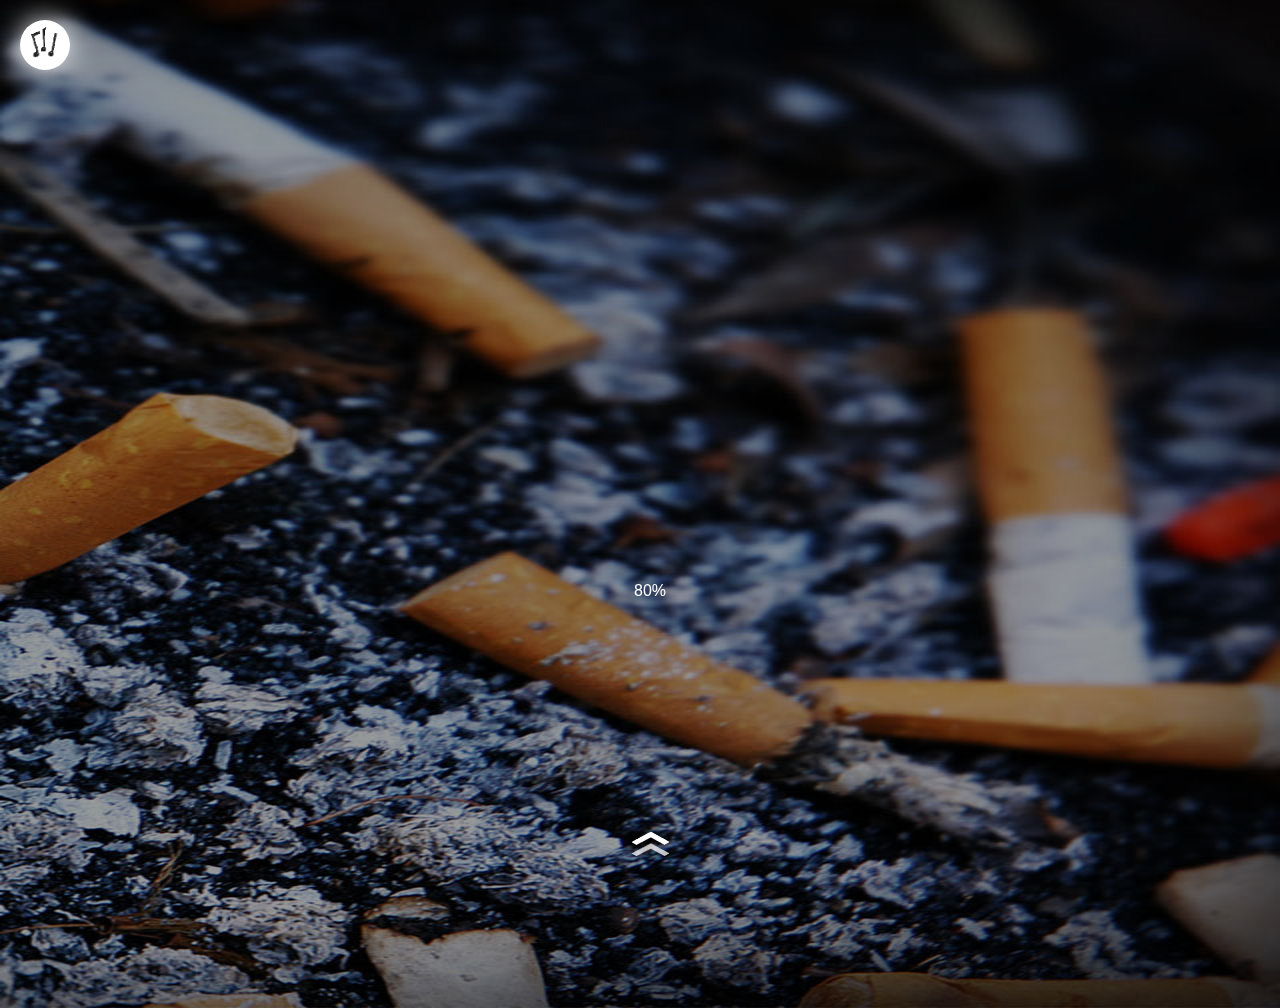
<file: h5/51/index.html>
<!doctype html>
<html lang="en">
<head>
	<meta charset="utf-8">
	<meta name="viewport" content="target-densitydpi=device-dpi, width=640px, user-scalable=no">
	<meta name="apple-mobile-web-app-capable" content="yes" />
	<meta name="apple-mobile-web-app-status-bar-style" content="default" />
	<meta name="msapplication-tap-highlight" content="no"/>
	<meta name="format-detection" content="telephone=no" />
	<title>"禁烟令"到！——别在“烟”雾缭绕</title>
	<link rel="stylesheet" type="text/css" href="css/page.css?0">
	<link rel="stylesheet" type="text/css" href="css/jquery.fullPage.css?0">
	<script type="text/javascript" src="js/jquery-1.8.3.min.js?0"></script>
	<script type="text/javascript" src="js/jquery.fullPage.min.js?0"></script>
	<script type="text/javascript" src="js/jquery.easing.1.3.js?0"></script>
    <script type="text/javascript" src="js/music.js?0"></script>
	<script type="text/javascript"> 
		$(function(){
			<!--loading JS-->
			var imgs=['images/arrow.png','images/bg1.jpg','images/bg2.jpg','images/bg3.jpg','images/music.gif','images/music.png','images/p1_img1.png','images/p1_img2.png','images/p1_img3.png','images/p1_img4.png','images/p2_img1.png','images/p2_img2.png','images/p2_img3.png','images/p2_img4.png','images/p3_img1.png','images/p3_text1.png','images/p3_text2.png','images/p3_text3.png','images/p3_text4.png','images/p4_img1.png','images/p4_shoushi1.png','images/p4_shoushi2.png','images/p4_shoushi3.png','images/p4_text1.png','images/p4_text2.png','images/p5_img1.png','images/p5_img2.png','images/p5_img3.png','images/p5_img4.png','images/p5_img5.png','images/p5_img6.png','images/p5_img7.png','images/p5_img8.png','images/p5_img9.png','images/p5_img10.png','images/p5_img11.png','images/p5_img12.png','images/p6_img1.png','images/p6_img2.png','images/p6_img3.png','images/p6_img4.png','images/zqlogo.png'];
			var max_num=0;
			var i_num=0;
			var load_num=0;
			function show_load(){
				if(i_num<max_num){
					i_num++;
				} 
				$('#show_load').text(i_num+'%');			
				if(i_num!=100){
					setTimeout(show_load,10);
				}else{
					$('#loading').after($('#contentpage').html());				
					$('#show_load,#loading').remove();
					$('#Container').show();
					_fullpage();
				}
			}
			function loadImg(){ 
				for(var i=0;i<imgs.length;i++){
					var obj_img=new Image();
					obj_img.onload=function(){ 
						load_num++; 
						max_num=parseInt((load_num/imgs.length)*100);
					}
					obj_img.src=imgs[i];
				}
				show_load();
			}
			 loadImg();
		});
		<!--fullpage animation JS-->
		function _fullpage(){
			$('#Container').fullpage({
				navigation: false,
				continuousVertical:false,
				afterRender:function(){
					$('.section1').find('.p1_img1').delay(2100).animate({top: '30%'}, 1500, 'easeOutBounce');
					$('.section1').find('.p1_img2').delay(700).animate({left: '15%'}, 1500, 'easeOutCirc');
					$('.section1').find('.p1_img3').delay(1400).animate({left: '40%'}, 1500, 'easeOutCirc');
					$('.section1').find('.zqlogo').delay(2100).animate({right: '2%'}, 1500, 'easeOutCirc');	
				},
				afterLoad: function(anchorLink, index){
					if(index == 1){
						$('.section1').find('.p1_img1').delay(2100).animate({top: '30%'}, 1500, 'easeOutBounce');
						$('.section1').find('.p1_img2').delay(700).animate({left: '15%'}, 1500, 'easeOutCirc');
						$('.section1').find('.p1_img3').delay(1400).animate({left: '40%'}, 1500, 'easeOutCirc');
						$('.section1').find('.zqlogo').delay(2100).animate({right: '2%'}, 1500, 'easeOutCirc');	
					}
					if(index == 2){
						$('.section2').find('.p2_img1').delay(700).fadeIn(1000);
						$('.section2').find('.p2_img2').delay(1400).slideDown(1000);
						$('.section2').find('.p2_img3').delay(2100).slideDown(1000);
						$('.section2').find('.p2_img4').delay(2800).slideDown(1000);
						$('.section2').find('.zqlogo').delay(1500).animate({right: '2%'}, 1500, 'easeOutCirc');	
						
					}
					if(index == 3){
						$('.section3').find('.p3_img1').delay(1000).animate({right: '26%'}, 1500, 'easeOutExpo');
						$('.section3').find('.p3_text1').delay(700).animate({right: '26%'}, 1500, 'easeOutCirc');
						$('.section3').find('.p3_text2').delay(1400).animate({right: '17%'}, 1500, 'easeOutCirc');
						$('.section3').find('.p3_text3').delay(2100).animate({left: '5%'}, 1500, 'easeOutCirc');
						$('.section3').find('.p3_text4').delay(2100).animate({left: '17%'}, 1500, 'easeOutCirc');
						$('.section3').find('.zqlogo').delay(1500).animate({right: '2%'}, 1500, 'easeOutCirc');	
					}
					if(index == 4){
						$('.section4').find('.p4_img1').delay(700).fadeIn(1000);
					    $('.section4').find('.fp-controlArrow').delay(2500).fadeIn(1000);
						$('.section4').find('.p4_img2').delay(1200).animate({top: '20%'}, 1500, 'easeOutCirc');
                        $('.section4').find('.slide_wraper').delay(1500).animate({top: '40%'}, 1500, 'easeOutCirc');
						$('.section4').find('.p4_img6').delay(1500).animate({top: '80%'}, 1500, 'easeOutCirc');
						$('.section4').find('.zqlogo').delay(1500).animate({right: '2%'}, 1500, 'easeOutCirc');	
					}
					if(index == 5){
						$('.section5').find('.p5_img1').delay(700).fadeIn(1000);
						$('.section5').find('.fp-controlArrow').delay(2500).fadeIn(1000);
						$('.section5').find('.p5_img2').delay(1500).animate({left: '5%'}, 1500, 'easeOutCirc');	
						$('.section5').find('.slide_wraper1').delay(1500).fadeIn(1000);
						$('.section5').find('.zqlogo').delay(1500).animate({right: '2%'}, 1500, 'easeOutCirc');	
					}
					if(index == 6){
						$('.section6').find('.p6_img1').delay(700).fadeIn(1000);
						$('.section6').find('.p6_img2,.p6_img3').delay(1500).animate({left: '5%'}, 1500, 'easeOutCirc');	
						$('.section6').find('.zqlogo').delay(1500).animate({right: '2%'}, 1500, 'easeOutCirc');	
					}
					
				},
				onLeave: function(index, direction){
					if(index == 1){
						$('.section1').find('.p1_img1').animate({top: '-100%'}, 1500, 'easeOutBounce');
						$('.section1').find('.p1_img2').animate({left: '-100%'}, 1500, 'easeOutCirc');
						$('.section1').find('.p1_img3').animate({left: '-50%'}, 1500, 'easeOutCirc');
						$('.section1').find('.zqlogo').animate({right: '-20%'}, 1500, 'easeOutCirc');	
					}
					if(index == 2){
						$('.section2').find('.p2_img1').fadeOut(1000);
						$('.section2').find('.p2_img2').hide(1000);
						$('.section2').find('.p2_img3').hide(1000);
						$('.section2').find('.p2_img4').hide(1000);
						$('.section2').find('.zqlogo').animate({right: '-20%'}, 1500, 'easeOutCirc');	
					}
					if(index == 3){
						$('.section3').find('.p3_img1').animate({right: '-126%'}, 10, 'easeOutExpo');
						$('.section3').find('.p3_text1').animate({right: '-126%'}, 10, 'easeOutCirc');
						$('.section3').find('.p3_text2').animate({right: '-117%'}, 10, 'easeOutCirc');
						$('.section3').find('.p3_text3').animate({left: '-115%'}, 10, 'easeOutCirc');
						$('.section3').find('.p3_text4').animate({left: '-117%'}, 10, 'easeOutCirc');
						$('.section3').find('.zqlogo').animate({right: '-112%'}, 10, 'easeOutCirc');	
					}
					if(index == 4){
						$('.section4').find('.p4_img1').fadeOut(1000);
						$('.section4').find('.fp-controlArrow').fadeOut(1000);
						$('.section4').find('.p4_img2').animate({top: '-10000px'}, 1500, 'easeOutCirc');
						$('.section4').find('.slide_wraper').animate({top: '-150%'},10, 'easeOutCirc');
						$('.section4').find('.p4_img6').animate({top: '-10000px'}, 1500, 'easeOutCirc');
						$('.section4').find('.zqlogo').delay(1500).animate({right: '-112%'}, 1500, 'easeOutCirc');		
					}
					if(index == 5){						
						$('.section5').find('.p5_img1').fadeOut(1000);
						$('.section5').find('.fp-controlArrow').fadeOut(1000);
						$('.section5').find('.p5_img2').animate({left: '-115%'}, 1500, 'easeOutCirc');	
						$('.section5').find('.slide_wraper1').fadeOut(1000);
						$('.section5').find('.zqlogo').animate({right: '-112%'}, 1500, 'easeOutCirc');	
					}
					if(index == 6){
						$('.section6').find('.p6_img1').fadeOut(1000);
						$('.section6').find('.p6_img2,.p6_img3').animate({left: '-115%'}, 1500, 'easeOutCirc');	
						$('.section6').find('.zqlogo').animate({right: '-112%'}, 1500, 'easeOutCirc');		
					}
				}
			});
		}
	</script>
</head>
<body> 


<div id="loading">
    <div style="width:100%;position:fixed;bottom:300px; text-align:center;text-indent:20px;z-index:99;color:#fff;" id="show_load">0%</div>
</div>
<script type="text/temp" id="contentpage">
<div id="Container">
    <!-- page1 -->
    <div class="section section1">
 		<img src="images/p1_img1.png" class="p1_img1">
        <img src="images/p1_img2.png" class="p1_img2">
        <img src="images/p1_img3.png" class="p1_img3">
        <img src="images/zqlogo.png" class="zqlogo">
    </div>
    <!-- page2 -->
    <div class="section section2">
		<img src="images/p2_img1.png" class="p2_img1">
        <img src="images/p2_img2.png" class="p2_img2">
        <img src="images/p2_img3.png" class="p2_img3">
        <img src="images/p2_img4.png" class="p2_img4">
        <img src="images/zqlogo.png" class="zqlogo">
    </div>
    <!-- page3 -->
    <div class="section section3">
		<img src="images/p3_img1.png" class="p3_img1">
        <img src="images/p3_text1.png" class="p3_text1">
        <img src="images/p3_text2.png" class="p3_text2">
        <img src="images/p3_text3.png" class="p3_text3">
        <img src="images/p3_text4.png" class="p3_text4">
        <img src="images/zqlogo.png" class="zqlogo">
    </div>
    <div class="section section4">
    	<img src="images/p4_img1.png" class="p4_img1">
        <img src="images/p4_text1.png" class="p4_img2">
   	 	<div class="slide_wraper">
			<div class="slide"><img style="position:relative;margin:0px auto" src="images/p4_shoushi1.png" class="slide_img"></div>
            <div class="slide"><img style="position:relative;margin:0px auto" src="images/p4_shoushi2.png" class="slide_img"></div>
            <div class="slide"><img style="position:relative;margin:0px auto" src="images/p4_shoushi3.png" class="slide_img"></div>
         </div>
         <img src="images/p4_text2.png" class="p4_img6">
        <img src="images/zqlogo.png" class="zqlogo">
	</div>
    <!-- page5 -->
    <div class="section section5">
		<img src="images/p5_img1.png" class="p5_img1">
        <img src="images/p5_img2.png" class="p5_img2">
      	<div class="slide_wraper1">
		   <div class="slide"><img style="position:relative;margin:0px auto" src="images/p5_img3.png" class="slide_img"></div>
           <div class="slide"><img style="position:relative;margin:0px auto" src="images/p5_img4.png" class="slide_img"></div>
           <div class="slide"><img style="position:relative;margin:0px auto" src="images/p5_img5.png" class="slide_img"></div>
           <div class="slide"><img style="position:relative;margin:0px auto" src="images/p5_img6.png" class="slide_img"></div>
           <div class="slide"><img style="position:relative;margin:0px auto" src="images/p5_img7.png" class="slide_img"></div>
           <div class="slide"><img style="position:relative;margin:0px auto" src="images/p5_img8.png" class="slide_img"></div>
           <div class="slide"><img style="position:relative;margin:0px auto" src="images/p5_img9.png" class="slide_img"></div>
           <div class="slide"><img style="position:relative;margin:0px auto" src="images/p5_img10.png" class="slide_img"></div>
           <div class="slide"><img style="position:relative;margin:0px auto" src="images/p5_img11.png" class="slide_img"></div>
           <div class="slide"><img style="position:relative;margin:0px auto" src="images/p5_img12.png" class="slide_img"></div>
        </div>
        <img src="images/zqlogo.png" class="zqlogo">
    </div>
    <!-- page6 -->
    <div class="section section6">
		<img src="images/p6_img1.png" class="p6_img1">
        <img src="images/p6_img2.png" class="p6_img2">
        <img src="images/p6_img3.png" class="p6_img3">
        <img src="images/p6_img4.png" class="p6_img4">
        <img src="images/zqlogo.png" class="zqlogo">
    </div>
</div>
</script>
<div  id="wraper_arrow"><img src="images/arrow.png" id="arrow"></div>
<div>
	<div class="music"><img src="images/music.gif"></div><!-- 音乐 -->
</div>

<script type="text/javascript">
$(function(){
	  //-----------------
	  var DEFAULT_WIDTH = 640, // 页面的默认宽度
	  ua = navigator.userAgent.toLowerCase(), // 根据 user agent 的信息获取浏览器信息
		  deviceWidth = window.screen.width, // 设备的宽度
		  devicePixelRatio = window.devicePixelRatio || 1, // 物理像素和设备独立像素的比例，默认为1
		  targetDensitydpi;
	  // Android4.0以下手机不支持viewport的width，需要设置target-densitydpi
	  if (ua.indexOf("android") !== -1 && parseFloat(ua.slice(ua.indexOf("android")+8)) < 4) {
		  targetDensitydpi = DEFAULT_WIDTH / deviceWidth * devicePixelRatio * 160;
		  $('meta[name="viewport"]').attr('content', 'target-densitydpi=' + targetDensitydpi + ', width=device-width, user-scalable=no');
	  } 
});
</script>
</body>
</html>
</file>
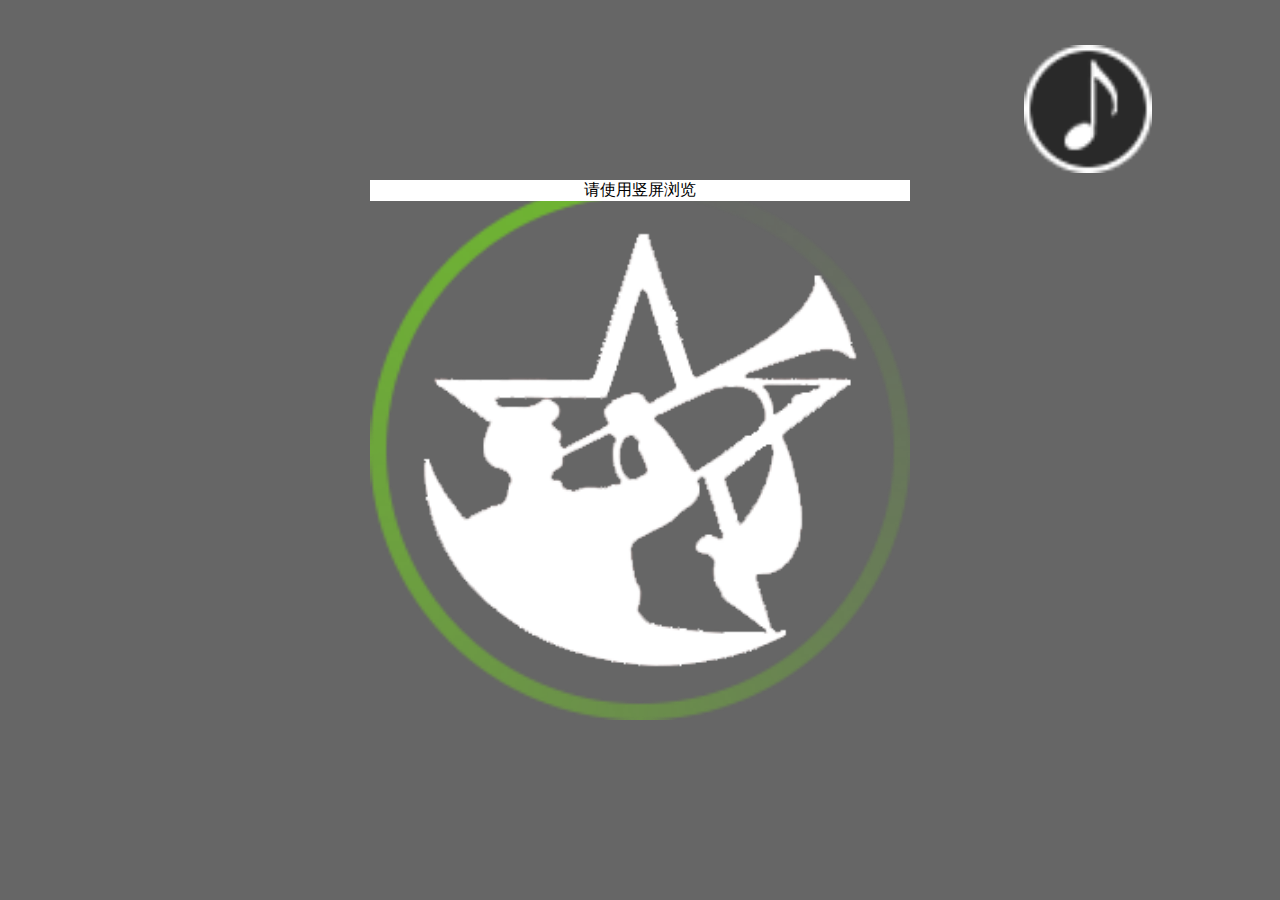
<file: h5/weicj/index.html>
<!doctype html>
<html>
<head>
<meta charset="utf-8">
<meta name="viewport" content="initial-scale=1;maxinum-scale=1;user-scalable=no;">
<meta name="viewport"  content="telephone=no">
<meta name="viewport"  content="email=no">
<title>好一个军范，军人的双手-微信公众号优秀作品展播</title>
<link href="images/load.css" type="text/css" rel="stylesheet">
<link href="images/index.css" type="text/css" rel="stylesheet">
<link href="images/animation.css" type="text/css" rel="stylesheet">
<link href="images/keyframes.css" type="text/css" rel="stylesheet">
<link href="images/page1.css" type="text/css" rel="stylesheet">
<link href="images/page2.css" type="text/css" rel="stylesheet">
<link href="images/page3.css" type="text/css" rel="stylesheet">
<link href="images/page4.css" type="text/css" rel="stylesheet">

<script type="text/javascript" src="images/zepto.min.js"></script>
<script type="text/javascript" src="images/touch.js"></script>
<script type="text/javascript" src="images/index.js"></script>
</head>

<body>
<!--载入-->
<div class="loading" id="loading">
	<div class="loadbox">
    	<div class="circle"></div>
        <div class="circle_logo"></div>
        <div class="tipbox" id="tipbox">请使用竖屏浏览</div>
    </div>
</div>
<!--主舞台-->
<div class="content" id="content" style="display:none;">
	<!--第一页-->
    <div class="page page1">
    	<img src="images/page1-1.png" class="p1_1 page_moveFromTop">
        <img src="images/page1-2.png" class="p1_2 page_moveFromLeft delay200">
        <img src="images/page1-3.png" class="p1_3 page_resizeBig  delay600">
        <img src="images/page1-4.png" class="p1_4 page_moveFromRight delay600">
    </div>
    <!--第二页-->
    <div class="page page2 hide">
    	<img src="images/page2-1.png" class="p2_1 hide page_opacity0To1">
        <div class="p2_2_box">
       		<img src="images/page2-2.png" class="p2_2 hide page_moveFromLeft delay700">
        </div>
        <img src="images/page2-3.png" class="p2_3 hide page_moveFromTop delay500">
        <img src="images/page2-4.png" class="p2_4 hide page_moveFromRight delay1200">
        <img src="images/page2-4.png" class="p2_5 hide page_moveFromRight delay1400">
        <img src="images/page2-4.png" class="p2_6 hide page_moveFromRight delay1500">
        <img src="images/page2-7.png" class="p2_7 hide page_opacity0To1 delay1700">
        <img src="images/page2-8.png" class="p2_8 hide page_moveFromRight delay1700">
    </div>
    <!--第三页-->
    <div class="page page3 hide">
    	<img src="images/bg3.jpg" class="p3_bg hide page_Opacity07To10" id="p3_bg">
   		<img src="images/page3-1.png" class="p3_1 hide page_moveFromBottomLong">
    </div>
    <!--第四页-->
    <div class="page page4 hide">
    	<img src="images/page2-1.png" class="p2_1 hide">
    	<img src="images/page4-tab.png" class="p4_tab hide page_moveFromBottom">
        <img src="images/page4-1.png" class="p4_1 hide page_opacity0To1 delay600">
        <img src="images/white-tab.png" class="left_tab hide page_moveToLeft delay600">
        <img src="images/white-tab.png" class="right_tab hide page_moveToRight delay600">
        <img src="images/page4-2.png" class="p4_2 hide  page_moveFromBottom3 delay1200">
        <img src="images/page4-3.png" class="p4_3 hide page_moveFromBottom2 delay1200">
        <img src="images/nextbtn.png" class="nextbtn hide  page_moveFromBottom2 delay1200">
    </div>
    <!--第五页-->
    <div class="page page5 hide">
    	<img src="images/page2-1.png" class="p2_1 hide">
    	<img src="images/page5-tab.png" class="p4_tab hide">
        <img src="images/page5-1.png" class="p4_1 hide page_opacity0To1">
        <img src="images/white-tab.png" class="left_tab hide page_moveToLeft">
        <img src="images/white-tab.png" class="right_tab hide page_moveToRight">
        <img src="images/page5-2.png" class="p4_2 hide  page_moveFromBottom3 delay600">
        <img src="images/page5-3.png" class="p4_3 hide page_moveFromBottom2 delay600">
        <img src="images/nextbtn.png" class="nextbtn hide  page_moveFromBottom2 delay600">
    </div>
    <!--尾页-->
    <div class="page page6 hide">
    	<img src="images/page1-1.png" class="p1_1 page_moveFromTop">
        <img src="images/page1-2.png" class="p1_2 page_moveFromLeft delay200">
        <img src="images/page1-3.png" class="p1_3 page_resizeBig  delay600">
        <img src="images/page1-4.png" class="p1_4 page_moveFromRight delay600">
        <img src="images/sharebt.png" class="sharebt page_moveFromBottom delay600" onClick="showShareBox()">
    </div>
</div>
<!--分享框-->
<div class="sharebox hide" id="sharebox" onClick="closeSharebox()">
	<img src="images/share.png">
</div>
<!--播放器-->
<div class="videoContainer" id="videoContainer"></div>
<div class="videoBt " onClick="changeVideostate()">
	<img class="videoBtXuanzhuan" src="images/music_on.png" id="videoBtImg" >
</div>
<script type="text/javascript">
	document.getElementById(":sss").style="s";
</script>
</body>
</html>
</file>
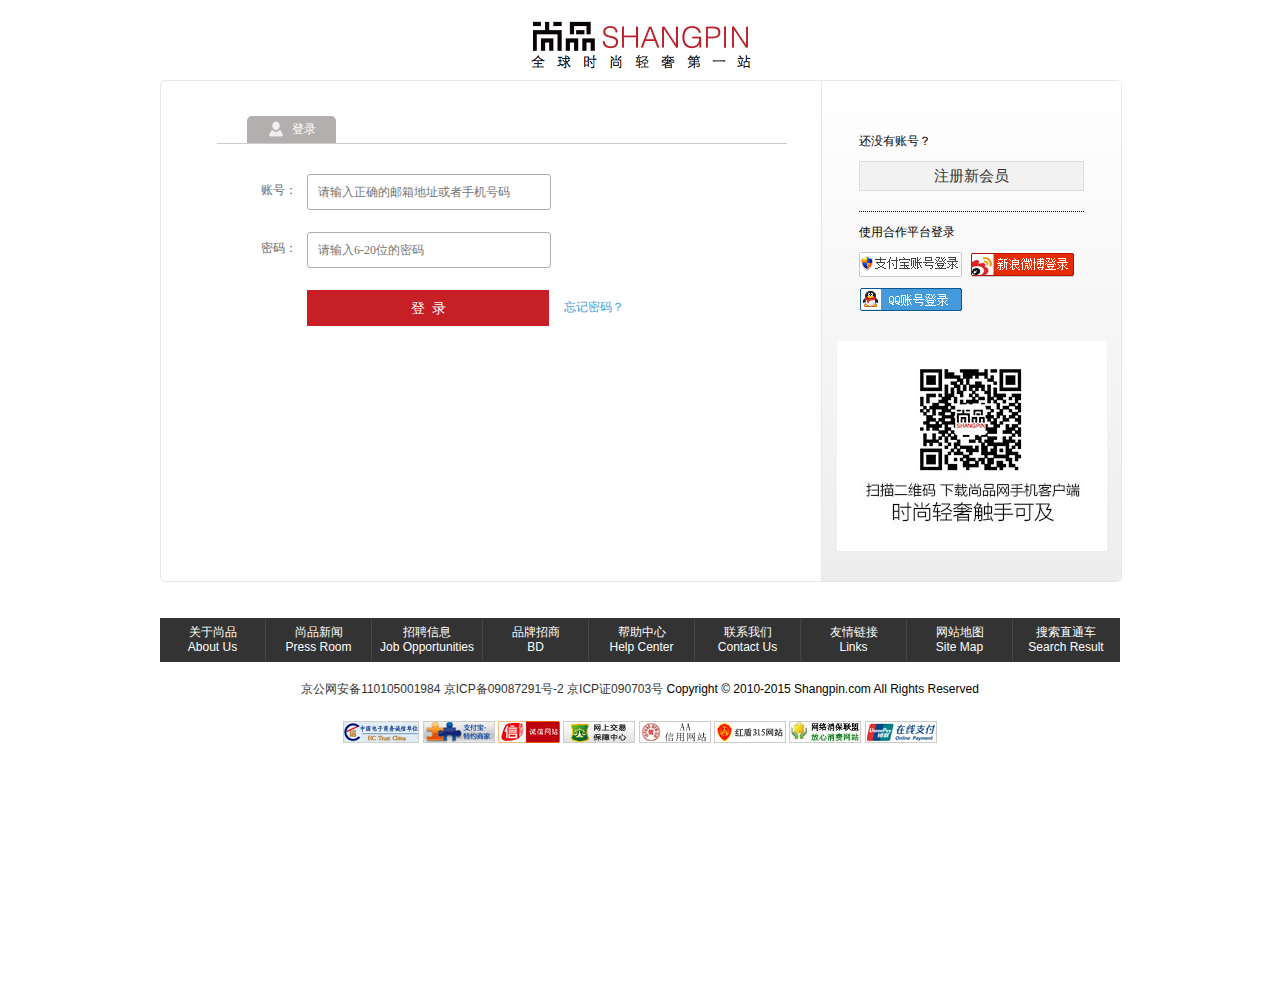
<file: notes-shangpin/login.html>
<!doctype html>
<html lang="en">
<head>
	<meta charset="UTF-8">
	<title>尚品-登录/注册</title>
	<link rel="stylesheet" type="text/css" href="css/style.css">
	<link rel="stylesheet" type="text/css" href="css/login.css">
	<link rel="stylesheet" type="text/css" href="css/footer.css">
	<script type="text/javascript" src="js/jquery.js"></script>
	<script type="text/javascript" src="js/jquery.enplaceholder.js"></script>
	<!--[if gte IE 8]><script type="text/javascript">$(function(){$('input').placeholder();});</script><![endif]-->
	<script type="text/javascript">
		$(document).ready(function(){
			//手机注册和邮箱注册切换
			$(".wpr_form_title a").click(function(){
				var _this = $(this),t = _this.text(),at=$(".acount");
				if(t=="手机注册"){
					at.find('label').text('手机：');
					at.find('input').attr('placeholder','请输入正确的手机号');
					_this.addClass('cur_ph').siblings().removeClass('cur_em');
				}else if(t=="邮箱注册"){
					at.find('label').text('邮箱：');
					at.find('input').attr('placeholder','请输入正确的邮箱地址');
					_this.addClass('cur_em').siblings().removeClass('cur_ph');
				}
			});
			//登录注册切换
			$(".choiceBtn").click(function(){
				var _this=$(this),t1 = "注册新会员",t2 = "登录";
				if(_this.text()==t1){
					_this.text(t2);
					$(".dv_login").animate({left:-1000},800).siblings().animate({left:56},1000);
				}else if(_this.text()==t2){
					_this.text(t1);
					$(".dv_regist").animate({left:-1000},800).siblings().animate({left:56},1000);
				}
			});
		});
	</script>
</head>
<body>
<div id="Container">
	<div class="wraper_top"><img src="images/login/logo.jpg" alt=""></div>
	<!-- 中间部分[ -->
	<div class="wraper_center">
		<!-- 中间部分左边[ -->
		<div class="wraper_center_left">
			<!-- login登录[ -->
			<div class="wraper_login_regist dv_login">
				<form action="#" id="formLogin">
					<div class="wpr_form_title"><a href="#" class="cur">登录</a></div>
					<div class="wpr_form_cont">
						<p><label>账号：</label>
						   <input type="text" name="emailorphone" id="emailorphone" placeholder="请输入正确的邮箱地址或者手机号码">
						   <span class="e_msg">账号不能为空</span>
						</p>
						<p><label>密码：</label>
						   <input type="text" name="password" id="password" placeholder="请输入6-20位的密码">
						   <span class="e_msg">密码不能为空</span>
						</p>
						<p class="login_btns"><button>登&nbsp;&nbsp;录</button><a href="#">忘记密码？</a></p>
					</div>
				</form>
			</div><!-- ]login登录 -->
			<!-- regist注册[ -->
			<div class="wraper_login_regist dv_regist">
				<form action="#" id="formRegist">
					<div class="wpr_form_title"><a href="#" class="cur_ph phone">手机注册</a><a href="#" class="email">邮箱注册</a></div>
					<div class="wpr_form_cont">
						<p class="acount"><label>手机：</label>
						   <input type="text" name="emailorphone" class="emailorphone" placeholder="请输入正确的手机号">
						   <span class="e_msg">账号不能为空</span>
						</p>
						<p><label>密码：</label>
						   <input type="text" name="password" class="password" placeholder="请输入6-20位的密码">
						   <span class="e_msg">账号不能为空</span>
						</p>
						<p><label>确认密码：</label>
						   <input type="text" name="repassword" class="repassword" placeholder="请再次输入密码">
						   <span class="e_msg">账号不能为空</span>
						</p>
						<p class="verify_code"><label>验证码：</label>
						   <input type="text" name="checkcode" class="checkcode" placeholder="请输入验证码">
						   <span class="show_vcode">
						   	<img src="images/login/VerifyRegisterMobileHandler.gif" alt="验证码">
							<i>换一换</i>
						   </span>
						   <span class="e_msg">账号不能为空</span>
						</p>
						<p class="gender"><label>性别：</label>
						   <span class="sp_gender"><input type="radio" name="gender" class="female">女士</span>
						   <span class="sp_gender"><input type="radio" name="gender" class="male">男士</span>
						   <span class="e_msg">账号不能为空</span>
						</p>
						<p class="login_btns"><button>登&nbsp;&nbsp;录</button><a href="#">忘记密码？</a></p>
						<a href="#" class="tiaokuan">《注册条款》</a>
					</div>
				</form>
			</div>
			<!-- ]regist注册 -->
		</div><!-- ]中间部分左边 -->
		<script type="text/javascript">
			$(function(){
				var formVerify = formVerify || {};
				var toString = Object.prototype.toString;
				formVerify.isArray=function(r){
					return toString.call(r)=="[object Array]";
				}
				formVerify.isString=function(r){
					return toString.call(r)=="[object String]";
				}
				formVerify.isObject=function(r){
					return toString.call(r)=="[object Object]";
				}
				formVerify.isRegExp=function(r){
					return toString.call(r)=="[object RegExp]";
				}

				formVerify.reg={
					email: /^[a-zA-Z0-9_\-]{1,}@[a-zA-Z0-9_\-]{1,}\.[a-zA-Z0-9_\-.]{1,}$/,
	                phone: /^(?:13\d|15\d)\d{5}(\d{3}|\*{3})$/,
	                noEmpty: ''
				};
				formVerify.route={
					emailorphone:[formVerify.reg.email,formVerify.reg.phone],
					password:formVerify.reg.noEmpty,
					checkcode:"http://www.baidu.com"
				};

				formVerify.asyncVerify = true;
				formVerify.verifyResult = true;

				formVerify.verify=function(v,reg){
					if(this.isRegExp(reg)){
						return reg.test(v);
					}else if(this.isArray(reg)){
						var rs = true;
						for(var i=0;i<reg.length;i++){
							rs = this.verify(v,reg[i]);
							if(rs){
								break;
							}
						}
						return rs;
					}else if(this.isString(reg)){
						if(reg.indexOf('http://')==0){

						}
					}
				}
				formVerify.init = function(){
					for(var id in formVerify.route){
						var _reg = formVerify.route[id];
						$("#"+id).data('reg',_reg).blur(function(){
							var _this=$(this);
							var _thisV = _this.val();
							var _thisR = _this.data('reg');
							var f = formVerify.verify(_thisV,_thisR);
							if(formVerify.verifyResult){
								formVerify.verifyResult = f;
							}
							if(!f){
								_this.nextAll('.e_msg').show();
							}else{
								_this.nextAll('.e_msg').hide();
							}
						});
					}

					$("#formLogin").submit(function(){
						for(var n in formVerify.route){
							$("#"+n).blur();
						}
					});
				}
				formVerify.init();
			});
		</script>
		<!-- 中间部分右边[ -->
		<div class="wraper_center_right">
			<div class="wpr_cr_top">
				<p>还没有账号？</p>
				<span class="choiceBtn">注册新会员</span>
			</div>
			<p class="other_login_tips">使用合作平台登录</p>
			<p class="other_login_cont">
				<a href="#" class="sans_ways"></a>
				<a href="#" class="zfb_ways"></a>
				<a href="#" class="qq_ways"></a>
			</p>
			<a href="#" class="wx_banner"><img src="images/login/wx_banner.jpg" alt=""></a>
		</div><!-- ]中间部分右边 -->
	</div><!-- ]中间部分 -->
	<div class="footer_infos">
		<a href="#">
			关于尚品
			<span>About Us</span>
		</a>
		<a href="#">
			尚品新闻
			<span>Press Room</span>
		</a>
		<a href="#" class="more_width">
			招聘信息
			<span>Job Opportunities</span>
		</a>
		<a href="#">
			品牌招商
			<span>BD</span>
		</a>
		<a href="#">
			帮助中心
			<span>Help Center</span>
		</a>
		<a href="#">
			联系我们
			<span>Contact Us</span>
		</a>
		<a href="#">
			友情链接
			<span>Links</span>
		</a>
		<a href="#">
			网站地图
			<span>Site Map</span>
		</a>
		<a href="#" class="dele_border">
			搜索直通车
			<span>Search Result</span>
		</a>
	</div> 
	<!-- footer_record[ -->
	<div class="footer_record">
		<a href="#">京公网安备110105001984</a>
		<a href="#">京ICP备09087291号-2</a>
		<a href="#">京ICP证090703号</a>
		<i>Copyright © 2010-2015 Shangpin.com All Rights Reserved</i>
	</div><!-- ]footer_record -->
	<!-- footer_auth[ -->
	<div class="footer_auth">
		<a href="#"><img src="images/index/foot1.gif"></a>
		<a href="#"><img src="images/index/foot2.gif"></a>
		<a href="#"><img src="images/index/foot3.png"></a>
		<a href="#"><img src="images/index/foot4.gif"></a>
		<a href="#"><img src="images/index/foot5.gif"></a>
		<a href="#"><img src="images/index/foot6.gif"></a>
		<a href="#"><img src="images/index/foot7.jpg"></a>
		<a href="#"><img src="images/index/foot8.gif"></a>
	</div><!-- ]footer_auth -->
</div>
</body>
</html>
</file>
<file: h5/51/css/page.css>
*{
	margin: 0px;
	padding:0px;
}
body{
	font-family:"Microsoft YaHei",sans-serif !important;
	position: relative;
}

#loading{
	width:100%;
	height:1008px;
	background:url("../images/bg1.jpg") no-repeat;
	background-size: 100% 100%;	
}
#Container{
	position:relative;
	width:100%;
}
#Container .section{
	position: relative;
	overflow:hidden;
	
}
#wraper_arrow{
	position:fixed;
	width:100%;
	padding:10px;
	bottom:30px;
	left:0px;
	text-align:center;
	z-index: 100000;
}
#arrow{
	display:inline-block;
	width:37px;
	height:24px;
	background: url("../images/arrow.png") no-repeat;
	background-size: 100% 100%;
	-webkit-animation: start 1.5s infinite ease-in-out;
	-moz-animation: start 1.5s infinite ease-in-out;
	animation: start 1.5s infinite ease-in-out;
}
/*箭头指示引导*/
@-webkit-keyframes start {
	0%,30% {opacity: 0;-webkit-transform: translate(0,10px);}
	60% {opacity: 1;-webkit-transform: translate(0,0);}
	100% {opacity: 0;-webkit-transform: translate(0,-8px);}
}
@-moz-keyframes start {
	0%,30% {opacity: 0;-moz-transform: translate(0,10px);}
	60% {opacity: 1;-moz-transform: translate(0,0);}
	100% {opacity: 0;-moz-transform: translate(0,-8px);}
}
@keyframes start {
	0%,30% {opacity: 0;transform: translate(0,10px);}
	60% {opacity: 1;transform: translate(0,0);}
	100% {opacity: 0;transform: translate(0,-8px);}
}

/*
	第一页
*/
.section1 img{
	position:absolute;
	display:block;
}
.section1 .p1_img1{
	top:-50%;
	left:28%;
}
.section1 .p1_img2{
	top:5%;
	left:-100%
}
.section1 .p1_img3{
	top:20%;
	left:-50%;
}
.section .zqlogo{
	display:block;
	position:absolute;
	right:-20%;
	bottom:2%;
}

/*
	第二页
*/
.section2 img{
	position:absolute;
	display:block;
}
.section2 .p2_img1{
	top:10%;
	left:20%;
	display:none;
}
.section2 .p2_img2{
	left:5%;
	bottom:400px;
	display:none;
}
.section2 .p2_img3{
	left:22%;
	bottom:330px;
	display:none;
}
.section2 .p2_img4{
	left:11%;
	bottom:270px;
	display:none;
}
/*
	第三页
*/
.section3 img{
	display:block;
	position:absolute;	
}
.section3 .p3_img1{
	top:8%;
	right:-50%;
}
.section3 .p3_text1{
	top:45%;
	right:-126%;
}
.section3 .p3_text2{
	top:50%;
	right:-117%;
}
.section3 .p3_text3{
	top:58%;
	left:-115%;
}
.section3 .p3_text4{
	top:70%;
	left:-117%;
}
/*
	第四页
*/
.slide_wraper{
	position:absolute;
	width:100%;
	height:246px;
	top:-150%;
	/*margin-bottom:-150%;*/
}
.section4 .p4_img1{
	display:block;
	position:absolute;
	top:3%;
	right:3%;
	display:none;	
}
.section4 .p4_img2{
	display:block;
	position:absolute;
	top:-115%;
	left:5%;	
}
.slide_wraper .slide_img{
	display:block;
	position:relative;
	margin:0px auto;	
}
.section4 .p4_img6{
	display:block;
	position:absolute;
	top:-115%;
	bottom:20%;	
}
/*
	第五页
*/
.section5 img{
	display:block;
	position:absolute;	
}
.section5 .p5_img1{
	top:3%;
	right:5%;
	display:none;
}
.section5 .slide_wraper1{
	position:absolute;
	width:100%;
	height:378px;
	top:45%;
	display:none;
}
.section5 .p5_img2{
	top:28%;
	left:-115%;
}
.section5 .p5_img3{
	top:40%;
	left:-115%;
}

/*
	第六页
*/
.section6 img{
	display:block;
	position:absolute;	
}
.section6 .p6_img1{
	top:10%;
	left:10%;
	display:none;	
}
.section6 .p6_img2{
	top:10%;
	left:-115%;
}
.section6 .p6_img3{
	top:20%;
	left:-115%;	
}
.section6 .p6_img4{
	bottom:2%;
	left:2%;	
}
/*
	index
*/
.section1{
	background:url("../images/bg1.jpg") no-repeat;
	background-size: 100% 100%;
}
.section2{
	background:url("../images/bg2.jpg") no-repeat;
	background-size: 100% 100%;
}
.section3{
	background:url("../images/bg3.jpg") no-repeat;
	background-size: 100% 100%;
}
.section4{
	background:url("../images/bg3.jpg") no-repeat;
	background-size: 100% 100%;
}
.section5{
	background:url("../images/bg3.jpg") no-repeat;
	background-size: 100% 100%;
}
.section6{
	background:url("../images/bg3.jpg") no-repeat;
	background-size: 100% 100%;
}
.music{ width: 50px; height: 50px;  position: fixed; top:20px; left: 20px; border-radius:45px; cursor:pointer; background: #fff; box-shadow:0 0 30px #fff;  }
.music>img{ max-width:100%; max-height:100%; position: absolute; top: 3px; left: 7px;}
</file>
<file: h5/weicj/images/load.css>
@charset "utf-8";
/* 加载页面 */
.loading { position:absolute; }
.loadbox { width:100%;  height:100%; position:relative;}
.circle{ background:url(loading.png) no-repeat; width:100%; height:100%; position:absolute;background-size:cover; animation:xuanzhuan 1.2s linear infinite; }
.circle_logo{ background: url(logo.png) no-repeat; width:100%; height:100%; position:absolute; background-size:cover;}
.tipbox {
    background: #fff none repeat scroll 0 0;
    position: absolute;
    text-align: center;
    top: 0;
    width: 100%;
    z-index: 999;
	 display:none;
}
</file>
<file: h5/weicj/images/index.css>
@charset "utf-8";
/*公用css */
* {
	margin: 0;
	padding: 0;
}
body {
	background: #666;
	overflow: hidden;
}
.hide {
	display: none;
}
img {
	width: 40%;
}
.page {
	background: #fff;
	height: 100%;
	overflow: hidden;
	position: absolute;
	width: 100%;
}
.content {
	overflow: hidden;
}
/*元素背景*/
.page1 {
	background: url("bg1.jpg") no-repeat;
	background-size: cover;
	width: 100%;
	height: 100%;
}
.page2 {
	background: url("bg2.jpg") no-repeat;
	background-size: cover;
	width: 100%;
	height: 100%;
}
.page3 {
	background: #000;
	width: 100%;
	height: 100%;
}
.page6 {
	background: url("bg18.jpg") no-repeat;
	background-size: cover;
	width: 100%;
	height: 100%;
}
.sharebt {
	position: absolute;
}
.page6 .p1_1 {
	top: 8%;
}
.page6 .p1_2 {
	top: 36%;
}
.sharebt {
	left: 13%;
	position: absolute;
	top: 66%;
	width: 74%;
	cursor: pointer;
}
.page6 .p1_3, .page6 .p1_4 {
	top: 46%;
}
#sharebox img {
	position: absolute;
	right: 3%;
	top: 1%;
	width: 50%;
}
.sharebox {
	background: #000 none repeat scroll 0 0;
	left: 0;
	opacity: 0.7;
	position: absolute;
	top: 0;
	z-index: 9999;
}
.videoContainer {
	display: none;
}
.videoBt {
	height: 10%;
	position: fixed;
	right: 10%;
	top: 5%;
	width: 10%;
	z-index: 999999;
	cursor: pointer;
}
.videoBt img {
	width: 100%;
}
.videoBtXuanzhuan{
	animation: xuanzhuan 2.2s linear infinite;
	-webkit-animation: xuanzhuan 2.2s linear infinite;
	}
body .delay100 {
	animation-delay: .1s;
	-webkit-animation-delay: .1s;
}
body .delay200 {
	animation-delay: .2s;
	-webkit-animation-delay: .2s;
}
body .delay300 {
	animation-delay: .3s;
	-webkit-animation-delay: .3s;
}
body .delay400 {
	animation-delay: .4s;
	-webkit-animation-delay: .4s;
}
body .delay500 {
	animation-delay: .5s;
	-webkit-animation-delay: .5s;
}
body .delay600 {
	animation-delay: .6s;
	-webkit-animation-delay: .6s;
}
body .delay700 {
	animation-delay: .7s;
	-webkit-animation-delay: .7s;
}
body .delay800 {
	animation-delay: .8s;
	-webkit-animation-delay: .8s;
}
body .delay900 {
	animation-delay: .9s;
	-webkit-animation-delay: .9s;
}
body .delay1000 {
	animation-delay: 1s;
	-webkit-animation-delay: 1s;
}
body .delay1100 {
	animation-delay: 1.1s;
	-webkit-animation-delay: 1.1s;
}
body .delay1200 {
	animation-delay: 1.2s;
	-webkit-animation-delay: 1.2s;
}
body .delay1300 {
	animation-delay: 1.3s;
	-webkit-animation-delay: 1.3s;
}
body .delay1400 {
	animation-delay: 1.4s;
	-webkit-animation-delay: 1.4s;
}
body .delay1500 {
	animation-delay: 1.5s;
	-webkit-animation-delay: 1.5s;
}
body .delay1600 {
	animation-delay: 1.6s;
	-webkit-animation-delay: 1.6s;
}
body .delay1700 {
	animation-delay: 1.7s;
	-webkit-animation-delay: 1.7s;
}
body .delay1800 {
	animation-delay: 1.8s;
	-webkit-animation-delay: 1.8s;
}
body .delay1900 {
	animation-delay: 1.9s;
	-webkit-animation-delay: 1.9s;
}
body .delay2000 {
	animation-delay: 2s;
	-webkit-animation-delay: 2s;
}
body .delay2100 {
	animation-delay: 2.1s;
	-webkit-animation-delay: 2.1s;
}
body .delay2200 {
	animation-delay: 2.2s;
	-webkit-animation-delay: 2.2s;
}
body .delay2300 {
	animation-delay: 2.3s;
	-webkit-animation-delay: 2.3s;
}
body .delay2400 {
	animation-delay: 2.4s;
	-webkit-animation-delay: 2.4s;
}
body .delay2500 {
	animation-delay: 2.5s;
	-webkit-animation-delay: 2.5s;
}
body .delay2600 {
	animation-delay: 2.6s;
	-webkit-animation-delay: 2.6s;
}
body .delay2700 {
	animation-delay: 2.7s;
	-webkit-animation-delay: 2.7s;
}
body .delay2800 {
	animation-delay: 2.8s;
	-webkit-animation-delay: 2.8s;
}
body .delay2900 {
	animation-delay: 2.9s;
	-webkit-animation-delay: 2.9s;
}
body .delay3000 {
	animation-delay: 3s;
	-webkit-animation-delay: 3s;
}
body .delay3100 {
	animation-delay: 3.1s;
	-webkit-animation-delay: 3.1s;
}
body .delay3200 {
	animation-delay: 3.2s;
	-webkit-animation-delay: 3.2s;
}
body .delay3300 {
	animation-delay: 3.3s;
	-webkit-animation-delay: 3.3s;
}
body .delay3400 {
	animation-delay: 3.4s;
	-webkit-animation-delay: 3.4s;
}
body .delay4000 {
	animation-delay: 4s;
	-webkit-animation-delay: 4s;
}
body .delay4100 {
	animation-delay: 4.1s;
	-webkit-animation-delay: 4.1s;
}
body .delay4200 {
	animation-delay: 4.2s;
	-webkit-animation-delay: 4.2s;
}
body .delay4300 {
	animation-delay: 4.3s;
	-webkit-animation-delay: 4.3s;
}
body .delay4400 {
	animation-delay: 4.4s;
	-webkit-animation-delay: 4.4s;
}
body .delay4500 {
	animation-delay: 4.5s;
	-webkit-animation-delay: 4.5s;
}
body .delay4600 {
	animation-delay: 4.6s;
	-webkit-animation-delay: 4.6s;
}
body .delay4700 {
	animation-delay: 4.7s;
	-webkit-animation-delay: 4.7s;
}
body .delay4800 {
	animation-delay: 4.8s;
	-webkit-animation-delay: 4.8s;
}
body .delay4900 {
	animation-delay: 4.9s;
	-webkit-animation-delay: 4.9s;
}
body .delay5000 {
	animation-delay: 5s;
	-webkit-animation-delay: 5s;
}
body .delay5100 {
	animation-delay: 5.1s;
	-webkit-animation-delay: 5.1s;
}
body .delay5200 {
	animation-delay: 5.2s;
	-webkit-animation-delay: 5.2s;
}
body .delay5300 {
	animation-delay: 5.3s;
	-webkit-animation-delay: 5.3s;
}
body .delay5400 {
	animation-delay: 5.4s;
	-webkit-animation-delay: 5.4s;
}
body .delay5500 {
	animation-delay: 5.5s;
	-webkit-animation-delay: 5.5s;
}
body .delay5600 {
	animation-delay: 5.6s;
	-webkit-animation-delay: 5.6s;
}
body .delay5700 {
	animation-delay: 5.7s;
	-webkit-animation-delay: 5.7s;
}
body .delay5800 {
	animation-delay: 5.8s;
	-webkit-animation-delay: 5.8s;
}
body .delay5900 {
	animation-delay: 5.9s;
	-webkit-animation-delay: 5.9s;
}
body .delay6000 {
	animation-delay: 6s;
	-webkit-animation-delay: 6s;
}
</file>
<file: h5/weicj/images/animation.css>
@charset "utf-8";
/*动画css */
/*animation-fill-mode:both*/
.page_moveFromTop { animation:moveFromTop .6s ease both; -webkit-animation:moveFromTop .6s ease both;}
.page_moveFromLeft{ animation:moveFromLeft .6s ease both;-webkit-animation:moveFromLeft .6s ease both;}
.page_resizeBig { animation:resizeBig .6s ease both; -webkit-animation:resizeBig .6s ease both;}
.page_moveFromRight { animation:moveFromRight .6s ease both;-webkit-animation:moveFromRight .6s ease both; }

.page_opacity0To1{ animation:opacity0To1 .5s ease both;-webkit-animation:opacity0To1 .5s ease both;}

/*飞入飞出动画*/
.page-moveToTopbox{ animation:moveToTopbox .6s ease both;-webkit-animation:moveToTopbox .6s ease both;}
.page-moveFromBottombox{ animation:moveFromBottombox .6s ease both;-webkit-animation:moveFromBottombox .6s ease both;}
.page-moveToBottombox{ animation:moveToBottombox .6s ease both;-webkit-animation:moveToBottombox .6s ease both;}
.page-moveFromTopbox{ animation:moveFromTopbox .6s ease both;-webkit-animation:moveFromTopbox .6s ease both;}
.page_moveFromBottomLong { animation:moveFromBottomLong  10.6s linear both; -webkit-animation:moveFromBottomLong  10.6s linear both;}
.page_Opacity07To10{ animation:Opacity07To10 4.6s ease both infinite;}
.page_moveFromBottom { animation:moveFromBottom .6s ease both;-webkit-animation:moveFromBottom .6s ease both;}
.page_moveFromBottom2 { animation:moveFromBottom2 .6s ease both;-webkit-animation:moveFromBottom2 .6s ease both;}
.page_moveFromBottom3 { animation:moveFromBottom3 .6s ease both;-webkit-animation:moveFromBottom3 .6s ease both;}
.page_moveToLeft { animation:moveToLeft .6s ease both;-webkit-animation:moveToLeft .6s ease both;}
.page_moveToRight { animation:moveToRight .6s ease both;-webkit-animation:moveToRight .6s ease both;}
</file>
<file: h5/weicj/images/keyframes.css>
@charset "utf-8";
/* Keyframes */

@keyframes xuanzhuan{
	0%{ transform:rotate(0);}
	100%{transform:rotate(360deg);}
	}
@-webkit-keyframes xuanzhuan{
	0%{-webkit-transform:rotate(0)}
	100%{-webkit-transform:rotate(360deg)}
	}

/*飞入*/
@keyframes moveFromTop{
	0%{ transform:translateY(-100%);}
	}
@-webkit-keyframes moveFromTop{
	0%{ transform:translateY(-100%);-webkit-transform:translateY(-100%);}
	}
@keyframes moveFromLeft{
	0%{ transform:translateX(-100%);}
	}
@-webkit-keyframes moveFromLeft{
	0%{ transform:translateX(-100%);-webkit-transform:translateX(-100%);}
	}
@keyframes moveFromRight{
	0%{ transform:translateX(200%);}
	}
@-webkit-keyframes moveFromRight{
	0%{ transform:translateX(200%);-webkit-transform:translateX(200%);}
	}
@keyframes moveFromBottomLong{
	0%{ bottom:-110%;}
	100%{ bottom:40%;}
	}
@-webkit-keyframes moveFromBottomLong{
	0%{ bottom:-110%;}
	100%{ bottom:40%;}
	}
@keyframes moveFromBottom{
	from{ transform: translateY(100%);}
	}
@-webkit-keyframes moveFromBottom{
	from{ transform: translateY(100%);-webkit- transform: translateY(100%);}
	}
@keyframes moveFromBottom2{
	from{ transform: translateY(150%);}
	}
@-webkit-keyframes moveFromBottom2{
	from{ transform: translateY(150%);-webkit- transform: translateY(150%);}
	}
@keyframes moveFromBottom3{
	from{ transform: translateY(220%);}
	}
@-webkit-keyframes moveFromBottom3{
	from{ transform: translateY(220%);-webkit- transform: translateY(220%);}
	}
/*放大缩小动画*/
@keyframes resizeBig{
	0%{ transform:scale(2,2); opacity:0;}
	100%{ transform:scale(1,1); opacity:1;}
	}
@-webkit-keyframes resizeBig{
	0%{ transform:scale(2,2);-webkit-transform:scale(2,2);opacity:0;}
	100%{ transform:scale(1,1);-webkit- transform:scale(1,1);opacity:1;}
	}
@keyframes moveToLeft{
	to{ transform:translateX(-120%);}
	}
@-webkit-keyframes moveToLeft{
	to{ transform:translateX(-120%);-webkit-transform:translateX(-120%);}
	}
@keyframes moveToRight{
	to{ transform:translateX(120%);}
	}
@-webkit-keyframes moveToRight{
	to{ transform:translateX(120%);-webkit-transform:translateX(120%);}
	}
/*淡入淡出*/
@keyframes opacity0To1{
	0%{ opacity:0;}
	100%{  opacity:1;}
	}
@-webkit-keyframes opacity0To1{
	0%{ opacity:0;}
	100%{  opacity:1;}
	}
@keyframes Opacity07To10{
	0%{ opacity:0.7;}
	50%{  opacity:1;}
	100%{ opacity:0.7;}
	}
@-webkit-keyframes Opacity07To10{
	0%{ opacity:0.7;}
	50%{  opacity:1;}
	100%{ opacity:0.7;}
	}
/*页面切换*/
@keyframes moveToTopbox{
	to{ transform:translateY(-100%);}
	}
@-webkit-keyframes moveToTopbox{
	to{ transform:translateY(-100%);-webkit-transform:translateY(-100%);}
	}
@keyframes moveFromBottombox{
	from{ transform:translateY(100%);}
	}
@-webkit-keyframes moveFromBottombox{
	from{ transform:translateY(100%);-webkit-transform:translateY(100%);}
	}
@keyframes moveToBottombox{
	to{ transform:translateY(100%);}
	}
@-webkit-keyframes moveToBottombox{
	to{ transform:translateY(100%);-webkit-transform:translateY(100%);}
	}	
@keyframes moveFromTopbox{
	from{ transform:translateY(-100%);}
	}
@-webkit-keyframes moveFromTopbox{
	from{ transform:translateY(-100%);-webkit-transform:translateY(-100%);}
	}
</file>
<file: h5/weicj/images/page1.css>
@charset "utf-8";
/* 第一页 */
.p1_1{ 
	position:absolute;
	left: 20%;
    top: 12%;
    width: 60%;
	}
.p1_2{ 
	left: 5%;
    position: absolute;
    top: 40%;
    width: 90%;
}
.p1_3{ 
	left: 10%;
    position: absolute;
    top: 54%;
    width: 20%;
}
.p1_4{ 
	left: 34%;
    position: absolute;
    top: 54%;
    width: 67%;
}
</file>
<file: h5/weicj/images/page2.css>
@charset "utf-8";
/*第二页 */

.p2_1 {
    left: 0;
    position: absolute;
    top: 0;
    width: 100%;
    z-index: 2;
}
.p2_2_box {
    height: 20%;
    left: 12%;
    overflow: hidden;
    position: absolute;
    top: 18%;
    width: 72%;
}
.p2_2 {
    left: 0%;
    position: absolute;
    top: 0%;
    width:100%;
}
.p2_3 {
    left: 10%;
    position: absolute;
    top: -16%;
    width: 4%;
}

.p2_4 {
    height: 3%;
    position: absolute;
    right: -20%;
    top: 40%;
    width: 90%;
}

.p2_5 {
    height: 3%;
    position: absolute;
    right: -45%;
    top: 45%;
    width: 90%;
}

.p2_6 {
    height: 3%;
    position: absolute;
    right: -64%;
    top: 50%;
    width: 90%;
}
.p2_7 {
    left: 11%;
    position: absolute;
    top: 47%;
    width: 73%;
}

.p2_8 {
    bottom: 8%;
    position: absolute;
    width: 100%;
}
</file>
<file: h5/weicj/images/page3.css>
@charset "utf-8";
/*第三页 */

.p3_1{
	bottom: -110%;
    left: 8%;
    position: absolute;
    width: 90%;
	}
.p3_bg{ position:absolute; top:0; left:0;}
</file>
<file: h5/weicj/images/page4.css>
@charset "utf-8";
/* 第四页 */
.p4_tab{
	left: 5%;
    position: absolute;
    top: 20%;
    width: 90%;
    z-index: 1;
	}
.p4_1{
	left: 5%;
    position: absolute;
    top: 19%;
    width: 90%;
    z-index: 3;
	}
.left_tab{
	left: 3%;
    position: absolute;
    top: 19%;
    width: 47%;
    z-index: 4;
	}
.right_tab{
	position: absolute;
    right: 5%;
    top: 19%;
    width: 47%;
    z-index: 4;
	}
.p4_2{
	bottom: 22%;
    left: 7%;
    position: absolute;
    width: 86%;
    z-index: 4;
	}
.p4_3{
	bottom: 5%;
    left: 3%;
    position: absolute;
    width: 65%;
    z-index: 5;
	}
.nextbtn {
    bottom: -15%;
    position: absolute;
    right: 6%;
    width: 25%;
}
</file>
<file: notes-shangpin/css/style.css>
/*初始化*/
html,body,div,span,object,iframe,h1,h2,h3,h4,h5,h6,p,blockquote,pre,abbr,address,cite,code,del,dfn,em,img,ins,kbd,q,samp,small,strong,sub,sup,var,b,i,dl,dt,dd,ol,ul,li,fieldset,form,label,legend,table,caption,tbody,tfoot,thead,tr,th,td,article,aside,canvas,details,figcaption,figure,footer,header,hgroup,menu,nav,section,summary,time,mark,audio,video{margin:0;padding:0;border:0;outline:0;font-size:100%;vertical-align:baseline;word-break:break-all;/*英文字母很长的时候会不受约束(解决这个问题)*/
background:transparent;}
article,aside,canvas,details,figcaption,figure,footer,header,hgroup,menu,nav,section,summary{display: block;}
/*基础设置*/
html{font-size: 100%;-webkit-text-size-adjust: 100%;-ms-text-size-adjust: 100%;}
body{width: 100%;font-family: "Microsoft Yahei", Helvetica, Arial, sans-serif;font-size: 12px;}
ul{list-style: none;}
ul li{list-style: none;}
a{margin: 0;padding: 0;border: 0;font-size: 100%;vertical-align: baseline;background: transparent;text-decoration: none;}
a:focus{outline: thin dotted #333;outline: 5px auto -webkit-focus-ring-color;outline-offset: -2px;}
a:hover,
a:active{outline:none;}
img{max-width: 100%;width: auto\9;vertical-align: middle;border: 0;-ms-interpolation-mode: bicubic;}
*:link,*:visited,*:hover,*:active,*:focus,.easing{-webkit-transition: color 0.1s linear, background-color 0.1s linear, border-color 0.1s linear;transition: color 0.1s linear, background-color 0.1s linear, border-color 0.1s linear;}
button,input,select,textarea{margin: 0;font-size: 100%;vertical-align: middle;}
button,input{*overflow: visible;line-height: normal;}
button::-moz-focus-inner,
input::-moz-focus-inner{padding: 0;border: 0;}
button,
html input[type="button"],
input[type="reset"],
input[type="submit"]{-webkit-appearance: button;cursor: pointer;}
label,
select,
button,
input[type="button"],
input[type="reset"],
input[type="submit"],
input[type="radio"],
input[type="checkbox"]{cursor: pointer;}
textarea{overflow: auto;vertical-align: top;}
/*清楚浮动使得*/
.clearfix{*zoom: 1;}
.clearfix:before,
.clearfix:after{display: table;content: "";line-height: 0;}
.clearfix:after{clear: both;}
#Container{width:960px;height:auto;margin: 0px auto;background: #fff;}
</file>
<file: notes-shangpin/css/login.css>
/*
+---------------------------------------------------------------------
+  @Name:    尚品登录样式;
+  @Date:    2015/05/.. PM
+  @Author:  wuwangcheng
+  @Email:   395212731@qq.com
+  @Address: zhongqinghuayun
+---------------------------------------------------------------------
*/
#Container{width:960px;height: 1000px;margin:0px auto;}
/*
	wraper_top
*/
.wraper_top{width: 100%;height: 40px;padding: 20px 0px;text-align: center;}
/*
	wraper_center
*/
.wraper_center{width: 100%;height: 500px;margin-bottom: 36px;border:1px solid #e7e7e7;border-radius:5px;-moz-border-radius:5px;-webkit-border-radius:5px;-o-border-radius:5px;}
/*
	left
*/
.wraper_center .wraper_center_left{position: relative;width:643px;height: 100%;float: left;overflow: hidden;}
/*
	login登录
*/
.wraper_center .wraper_center_left .wraper_login_regist{position: absolute;width:570px;height: 300px;top: 35px;left: 56px;}
.wraper_center .wraper_center_left .dv_login{;}
.wraper_center .wraper_center_left .dv_regist{top: 35px;left: -1000px;}
.wpr_form_title{width: 100%;height:auto;padding-left: 30px;box-sizing:border-box;-moz-box-sizing:border-box;-webkit-box-sizing:border-box;-o-box-sizing:border-box;border-bottom:1px solid #ccc;}
.wpr_form_title a{display:inline-block;padding: 0px 20px 0px 45px;height:27px;line-height:27px;color: #999999;margin-right: 20px;border-top-left-radius: 5px;border-top-right-radius: 5px;background: url("../images/login/pic_img.png") no-repeat;background-position: 12px -175px;}
.wpr_form_title a.phone{background: url("../images/login/pic_img.png") no-repeat;background-position: 10px -29px;}
.wpr_form_title a.email{background: url("../images/login/pic_img.png") no-repeat;background-position: 5px -112px;}
.wpr_form_title a.cur{color: #fff;outline: none;background-color:#b3afaf;}
.wpr_form_title a.cur_em{color: #fff;outline: none;background: url("../images/login/pic_img.png") no-repeat;background-position: 5px -82px;background-color:#b3afaf;}
.wpr_form_title a.cur_ph{color: #fff;outline: none;background: url("../images/login/pic_img.png") no-repeat;background-position: 10px -4px;background-color:#b3afaf;}
.wraper_center .wraper_center_left .wraper_login_regist .wpr_form_cont{width:100%;margin-top: 30px;}
.wraper_center .wraper_center_left .wraper_login_regist .wpr_form_cont p{width: 100%;height: 58px;vertical-align: middle;}
.wraper_center .wraper_center_left .wraper_login_regist .wpr_form_cont p label{display: block;float: left;width:80px;height: 58px;line-height:33px;color: #666;font-size: 12px;text-align: right;padding-right: 10px;}
.wraper_center .wraper_center_left .wraper_login_regist .wpr_form_cont p input{display: block;float: left;width:222px;height: 18px;line-height: 18px;padding:8px 10px;font-family: "微软雅黑";border:1px solid #b1adaa;border-radius: 3px;}
/*
	验证码
*/
.wraper_center .wraper_center_left .wraper_login_regist .wpr_form_cont p.verify_code input{width:110px;}
.wraper_center .wraper_center_left .wraper_login_regist .wpr_form_cont p.verify_code span.show_vcode{display: block;width:100px;height: 34px;float: left;padding-left:10px;}
.wraper_center .wraper_center_left .wraper_login_regist .wpr_form_cont p.verify_code span.show_vcode img{display:block;width: 58px;height: 24px;float: left;margin-top:5px;}
.wraper_center .wraper_center_left .wraper_login_regist .wpr_form_cont p.verify_code span.show_vcode i{display:block;float: right;margin-top:7px;font-style: normal;}
/*
	性别
*/
.wraper_center .wraper_center_left .wraper_login_regist .wpr_form_cont p.gender .sp_gender{display: block;width:70px;height: 35px;line-height: 33px;float: left;}
.wraper_center .wraper_center_left .wraper_login_regist .wpr_form_cont p.gender .sp_gender input{width:auto;margin-top: 8px;margin-right:5px;border:0 none;margin-top:2px\9;margin-right: 2px\9;}
/*
	条款
*/
.wraper_center .wraper_center_left .wraper_login_regist .wpr_form_cont a.tiaokuan{display: block;color: #2f9be7;margin:-20px 0px 0px 80px;}
.wraper_center .wraper_center_left .wraper_login_regist .wpr_form_cont p span.e_msg{display: block;float: left;width: 150px;height:38px;color: #ed4747;line-height: 35px;padding-left:30px;display: none;background: url("../images/login/sp.gif") no-repeat;background-position:8px -1040px;}
.wraper_center .wraper_center_left .wraper_login_regist .wpr_form_cont p.login_btns button{width: 242px;height:36px;line-height: 36px;border:0 none;color: #fff;font-size: 14px;font-family: "微软雅黑";margin-left:90px;background-color: #c62026;transition:background-color 0.5s ease-out 0s;-moz-transition:background-color 0.5s ease-out 0s;-webkit-transition:background-color 0.5s ease-out 0s;-o-transition:background-color 0.5s ease-out 0s;}
.wraper_center .wraper_center_left .wraper_login_regist .wpr_form_cont p.login_btns button:hover{background-color:#c65036;}
.wraper_center .wraper_center_left .wraper_login_regist .wpr_form_cont p.login_btns a{padding-left:15px;padding-top: 3px;color: #459adb;}
/*
	regist 注册
*/
.wraper_center_left .wraper_regist{width:570px;height: 300px;margin: 35px 0px 0px 56px;}
/*
	right
*/
.wraper_center .wraper_center_right{position: relative;width:300px;height: 100%;float: right;padding:0px 37px;box-sizing:border-box;-moz-box-sizing:border-box;-webkit-box-sizing:border-box;-o-box-sizing:border-box;border-left: 1px solid #e7e7e7;background: linear-gradient(#fff, #ededed) repeat scroll 0 0 #f2f2f2;}
.wraper_center .wraper_center_right .wpr_cr_top{width: 100%;height:auto;padding:40px 0px 20px 0px;border-bottom: 1px dotted #000;}
.wraper_center .wraper_center_right .wpr_cr_top p{height:40px;line-height:40px;}
.wraper_center .wraper_center_right .wpr_cr_top span{display: block;width: 100%;height: 30px;line-height:28px;text-align: center;cursor: pointer;color: #333;font-size:15px;box-sizing:border-box;-moz-box-sizing:border-box;-webkit-box-sizing:border-box;-o-box-sizing:border-box;border:1px solid #dfdfdf;background-color:#f2f2f2;}
.wraper_center .wraper_center_right .other_login_tips{width: 100%;height: 40px;line-height: 40px;}
.wraper_center .wraper_center_right .other_login_cont{width: 100%;}
.wraper_center .wraper_center_right .other_login_cont a{display: block;width: 104px;height: 25px;float: left;overflow: hidden;margin-right:8px;margin-bottom: 10px;}
.wraper_center .wraper_center_right .other_login_cont a.sans_ways{background: url("../images/login/login_ico.gif");background-position: 0px 0px;}
.wraper_center .wraper_center_right .other_login_cont a.zfb_ways{background: url("../images/login/login_ico.gif");background-position: 0px -27px;}
.wraper_center .wraper_center_right .other_login_cont a.qq_ways{background: url("../images/login/login_ico.gif");background-position: 0px -53px;}
.wraper_center .wraper_center_right .wx_banner{display: block;position: absolute;width: 270px;height: 210px;left: 15px;bottom: 30px;}
</file>
<file: notes-shangpin/css/footer.css>
/*
+---------------------------------------------------------------------
+  @Name:    尚品尾部公共样式;
+  @Date:    2015/05/.. PM
+  @Author:  wuwangcheng
+  @Email:   395212731@qq.com
+  @Address: zhongqinghuayun
+---------------------------------------------------------------------
*/
/*
	用户帮助
*/
.footer_userhelp{width: 100%;height:208px;box-sizing:border-box;-moz-box-sizing:border-box;-webkit-box-sizing:border-box;-o-box-sizing:border-box;border: 1px solid #ccc;}
.footer_userhelp dl{width: 135px;height: 100%;text-align: center;overflow: hidden;float: left;border-right: 1px solid #ccc;}
.footer_userhelp dl dt{width: 100%;padding:25px 0px 18px 0px;}
.footer_userhelp dl dt p{line-height:15px;}
.footer_userhelp dl dd{width: 100%;}
.footer_userhelp dl dd a{display: block;line-height: 20px;color: #333;}
.footer_userhelp dl dd a.download_khd{padding-top: 10px;}
.footer_userhelp dl#userhelp_service{width: 278px;border:0 none;}
.footer_userhelp dl#userhelp_service dd.uh_sve_top{width: 100%;height:49px;border-bottom: 1px solid #ccc;}
.footer_userhelp dl#userhelp_service dd.uh_sve_top a{display: block;width: 135px;line-height:49px;background: red;}
.footer_userhelp dl#userhelp_service dd.uh_sve_top a.weixin{float: left;text-indent:40px;background: url("../images/index/WeChat_icon.gif") no-repeat;background-position:26px 15px;}
.footer_userhelp dl#userhelp_service dd.uh_sve_top a.weibo{float: right;background: url("../images/index/icon_sans.png") no-repeat;background-position:8px 15px;}
.footer_userhelp dl#userhelp_service dd.uh_sve_center{width: 100%;height:104px;border-bottom: 1px solid #ccc;}
.footer_userhelp dl#userhelp_service dd.uh_sve_center a{height: 30px;line-height: 40px;}
.footer_userhelp dl#userhelp_service dd.uh_sve_center a strong{font-size: 24px;}
.footer_userhelp dl#userhelp_service dd.uh_sve_bottom{width: 100%;height: 50px;}
.footer_userhelp dl#userhelp_service dd.uh_sve_bottom a{width:208px;height: 100%;background: url("../images/spFooter.gif") no-repeat;background-position: 70px 10px;}
/*
	用户承诺
*/
.footer_promise{width:555px;height:30px;margin:20px auto;}
.footer_promise a{display: block;float: left;height: 30px;}
.footer_promise a.footer_zp{width: 136px;background: url("../images/spFooter.gif") no-repeat;background-position: 0px 0px;}
.footer_promise a.footer_free{width:180px;padding: 0px 50px;background: url("../images/spFooter.gif") no-repeat;background-position:50px -50px;}
.footer_promise a.footer_tui{width: 136px;background: url("../images/spFooter.gif") no-repeat;background-position: 0px -96px;}
/*
	底部详细信息
*/
.footer_infos{width:100%;height: 44px;background: #333;}
.footer_infos a{display: block;width: 106px;height: 44px;line-height:15px;color: #fff;float: left;text-align: center;padding-top: 7px;box-sizing:border-box;-moz-box-sizing:border-box;-webkit-box-sizing:border-box;-o-box-sizing:border-box;border-right: 1px solid #474747;}
.footer_infos a:hover{background: #494949;}
.footer_infos a span{display: block;}
.footer_infos a.more_width{width: 111px;}
.footer_infos a.dele_border{border:0 none;}
/*
	footer_record
*/
.footer_record{width: 100%;height: 30px;line-height: 30px;padding: 12px 0px;text-align: center;}
.footer_record a{color: #333;}
.footer_record a:hover{text-decoration: underline;}
.footer_record i{font-style:normal;}
/*
	footer_auth
*/
.footer_auth{width: 100%;height:22px;padding:5px 0px 30px 0px;text-align: center;}
</file>
